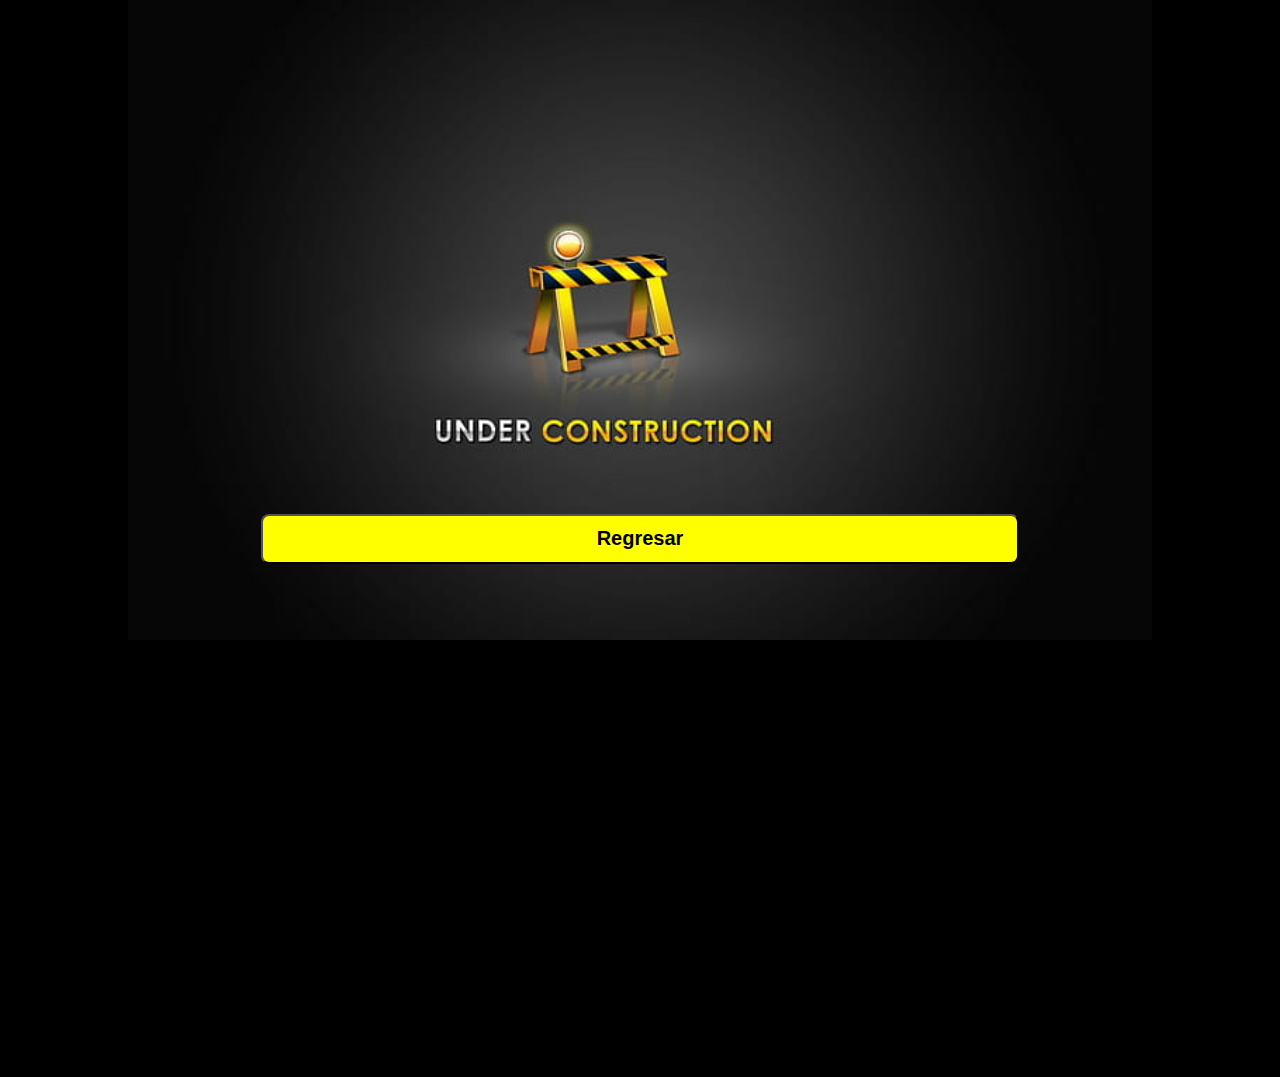
<file: construction.html>
<!DOCTYPE html>
<html lang="en">
<head>
    <meta charset="UTF-8">
    <meta http-equiv="X-UA-Compatible" content="IE=edge">
    <meta name="viewport" content="width=device-width, initial-scale=1.0">
    <link rel="stylesheet" href="style.css">
    <title>Las Urbanas</title>
</head>
<body class="under-construction">    
    <section>

        <a href="index.html">
            <button class="send under">Regresar</button>
        </a> 
    </section>

</body>
</html>
</file>
<file: style.css>
body {
    background-color: black !important;  
  }
  
  /*Inicio barra de navegacion*/
  .navbar.navbar-expand-lg.navbar-dark.bg-dark {
    background-color: transparent !important;
  }
  
  .collapse.navbar-collapse {
    font-size: 18px;
  }
  
  .navbar-brand {
    background-image: url(/images/logo-header.jpg) !important;
    background-repeat: no-repeat;
    width: 200px;
    height: 55px;
    background-size: 50px;
    text-align-last: right;
    margin-top: 16px;
    color: yellow !important;
    font-weight: bolder;
    font-size: 25px !important;
  }
  
  .navbar-collapse { 
    flex-grow: 0 !important;
  }
  /*Fin Estilos barra de navegacion*/
  
  /*Inicio Introduccion*/
  
  .introduction {
    margin: 50px auto;
    display: grid;
    grid-template-columns: 33% 33% 33%;
    justify-items: center;
    align-items: center;
    justify-content: space-around;
  }
  
  .text-introduction {
    color: white;
    font-size: 38px;
    grid-row-start: 1;
    grid-row-end: 3;
    text-align: center;
  }
  
  .image-introduction {
    width: 400px;  
    height: 300px;  
  }
  
  .ii-3 {
    grid-column-start: 2;
    grid-row-start: 2;
  }
  
  .ii-4 {
    grid-column-start: 3;
    grid-row-start: 2;
  }
  
  .ii-3, .ii-4 {
    margin-top: 30px;
  }
  /*Fin Estilos Introduccion*/
  
  /*Inicio Nuevos Platillos*/
  .title {
    grid-column: 1/4;
    margin: 30px auto;
    color: yellow;
    font-size: 90px;
    text-align: center;
  }
  
  .news {
    display: grid;
    grid-template-columns: 33% 33% 33%;
    justify-items: center;
    align-items: start;
    justify-content: space-between;
  }
  
  .news-section {
    background-color: yellow;
    border-radius: 16px;
    height: 520px;
    margin: 10px;
    text-align: center;
    padding: 20px;
  }
  
  .image-news {
    width: 380px;  
    height: 300px;  
    border-radius: 20px;
  }
  
  .news-section:hover {
    padding-top: 50px;
    height: 600px;
    border: 10px solid black;
    z-index: 99;
  }
  
  .item-title, .item-description {
    color: black;
    text-align: center;
  }
  
  .item-title {
    font-size: 30px;
    font-weight: bold;  
  }
  
  .item-description {  
    font-size: 18px;    
  }
  /*Fin Nuevos Platillos*/
  
  /*Inicio Cervezas*/
  .beers-section {
    display: flex;
    flex-wrap: wrap;
    justify-content: center;
    align-items: center;
    margin-bottom: 40px;
  }
  
  .image-beers {
    width: 200px;
  }
  
  .image-beers:hover {
    width: 220px;
  }
  
  .beers-title, .catering-title, .promotions-title {
    text-align-last: center;
  }
  /*Fin Cervezas*/
  
  /*Inicio Catering*/
  
  .list {
    color: white;
    font-size: 30px;
    margin: 20px;
  }
  
  .text-conditions {
    font-size: 18px;
    color: white;
    margin: 20px;
  }
  
  p.text-conditions > u {
    cursor: pointer;
  }
  
  .catering {
    border: solid 5px yellow;
    border-radius: 16px;
  }
  
  .contact-sec {
    display: grid;
    grid-template-columns: 50% 50%;
    margin: 20px;
  }
  
  .contact-title {
    color: white;
    font-size: 30px;  
    grid-column: 1/3;
  }
  
  .name,
  .email,
  .tel {
    margin: 20px 0px;
    height: 48px;
    border-radius: 8px;
    padding-left: 10px;
  }
  
  .name,
  .email {
    width: 80%;
  }
  
  .tel {
    width: 60%;
  }
  
  .send {
    width: 60%;
    height: 50px;
    background-color: yellow;
    color: black;
    border-radius: 8px;
    font-weight: bold;
    font-size: 20px;
    margin: auto 0px;  
  }
  
  .send:hover {
    background-color: white;
    font-weight: bolder;  
  }
  /*Fin Catering*/
  
  /*Inicio Promociones*/
  
  .promotions {
    margin-bottom: 100px;
  }
  
  .accordion-button {
    font-size: 30px !important;
    color: white !important;
    font-weight: bold;
  }
  
  .accordion-button:focus {
    color: yellow !important;
    border-color: yellow !important;
    outline: 0;
    box-shadow: none !important;
  }
  
  .accordion {  
    --bs-accordion-bg: transparent !important;
  }
  
  .accordion-button:not(.collapsed) {
    color: yellow !important;
    text-decoration: underline !important;
    background-color: transparent !important;
    font-weight: bolder;
  }
  
  .nfl {  
    background-position-y: 50%;
    background-size: 34%;
  }
  
  .beer {  
    background-size: 15%;
    background-position-y: 50%;
  }
  
  .hb {  
    background-size: 23%;
    background-position-y: 20%;
  }
  /*Fin Promociones*/
  
  /*Inicio Footer*/
  
  .text-center.text-lg-start.bg-white.text-muted {
    background-color: black !important;
  }
  
  .me-5.d-none.d-lg-block {
    width: 100%;
    font-size: 35px;
    font-weight: bold;
    color: white;  
  }
  
  .justify-content-lg-between {
    border-top: var(--bs-border-width) var(--bs-border-style) var(--bs-border-color)!important;
  }
  
  .container.p-4.pb-0 {
    padding: 0px !important;
    text-align: right;
  }
  
  .row.mt-3 {
    font-size: 20px;
    color: white;
  }
  
  .text-uppercase.fw-bold.mb-4{
    font-size: 22px;
  }
  
  .contact {
    font-size: 20px !important;
  }
  /*Fin Footer*/

  @media only screen and (max-width: 768px) {

    .introduction {
      display: flex;
      flex-wrap: wrap;
      margin: auto;
    }
  
    .image-introduction {
      width: 90%;
      height: auto;    
    }
  
    .text-introduction {    
      font-size: 25px;
      margin: 15px;
    }
  
    .ii-1,
    .ii-2 {
      margin-top: 30px;
    }
  
    .news {
      display: flex;
      flex-wrap: wrap;
      margin: 8px;
    }
  
    .image-news {
      width: 90%;  
      height: auto;      
    }
  
    .news-section {
      height: fit-content;
    }
  
    .title {    
      text-align: center;
      font-size: 50px;
    }
  
    .image-beers {
      width: 150px;
    }
  
    .catering {   
      margin: 10px;
      background-size: 100%;
    }
  
    .contact-sec {
      display: flex;
      flex-wrap: wrap;
      align-content: stretch;
      justify-content: center;
      align-items: center;
    }
  
    .send {
      margin-top: 20px;
    }
  
    .name, .email {
      width: 100%;
      text-align-last: center;
    }
  
    .tel {
      width: 60%;
      text-align-last: center;
    }
  
    .text-conditions {    
      padding-bottom: 20px;
      text-align: center;
    }
  
    .promotions {    
      margin: 0px 10px 100px 10px;
    }
  
    .beer {   
      background-size: 25%;
    }
  
    .hb {   
      background-size: 50%;
      background-position-y: 173%;
    }
  }
  
  @media only screen and (min-width: 769px) and (max-width: 1460px) {
  
    .introduction {
      display: flex;
      flex-wrap: wrap;
      margin: auto;
    }
  
    .image-news {
      width: 256px;
      height: 200px;
    }
  
    .news-section {    
      height: 470px;
    }


  }  
  
  /*Inicio Under-Construction*/
  .under-construction {
    background-image: url(/images/under-con.jpg);
    background-repeat: no-repeat;
    background-size: 80%;
    background-position-x: 50%;
    background-position-y: 0%;
  }
  
  .under {
    margin: 40% 20%;
  }
  /*Fin Under-Construction*/
</file>
